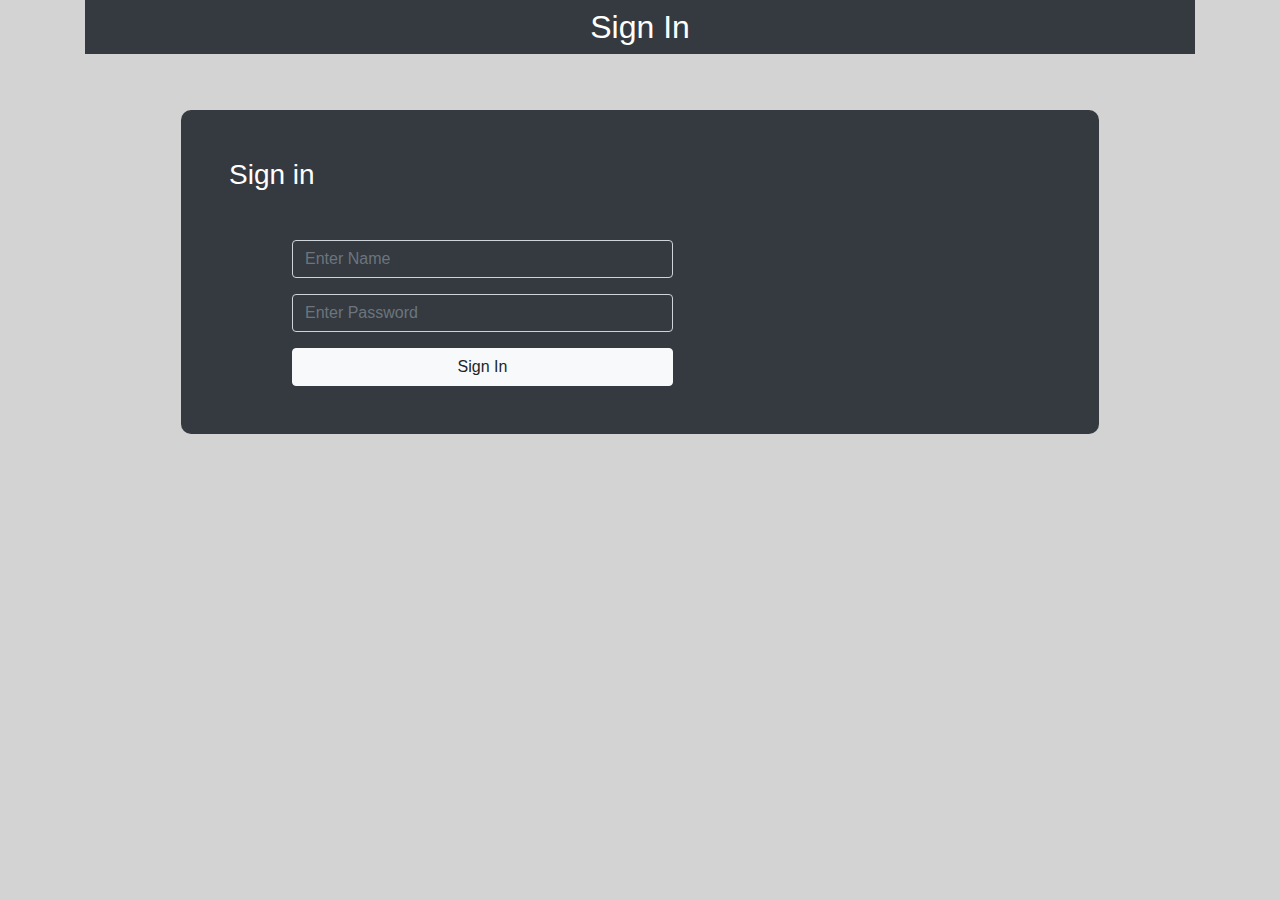
<file: index.html>
<!DOCTYPE html>
<html>
<head>
	<title>sign in</title>
	<meta name="viewport" content="width=device-width, initial-scale=1">
		<link rel="stylesheet" href="https://maxcdn.bootstrapcdn.com/bootstrap/4.0.0/css/bootstrap.min.css" integrity="sha384-Gn5384xqQ1aoWXA+058RXPxPg6fy4IWvTNh0E263XmFcJlSAwiGgFAW/dAiS6JXm" crossorigin="anonymous">
		<link rel="stylesheet" type="text/css" href="style1.css">
</head>
<body>
<div class="container">
	<h2 class="text-center bg-dark py-2 text-white">Sign In</h2>
	<div class="row">
		<div class="col py-5 mx-5">
			<div class="form-group bg-dark py-5 mx-5">
				<h3 class="text-white mb-5 pl-5">Sign in</h3>
				<div class="form-group row mx-5">
					<div class="col-md-6 mx-5">
						<input type="text" class="form-control bg-dark" name="" placeholder="Enter Name">
	        		</div>
	        	</div>

			<div class="form-group row mx-5">
					<div class="col-md-6 mx-5">
						<input type="password" class="form-control bg-dark" name="" placeholder="Enter Password">
					</div>
			</div>

            <div class="row mx-5">
            	<div class="col-md-6 mx-5">
            		<a href="tbl.html" class="btn btn-light btn-block">Sign In</a>

            	</div>
            	
            </div>
			  
		</div>
		
	</div>
</div>

</body>
</html>
</file>
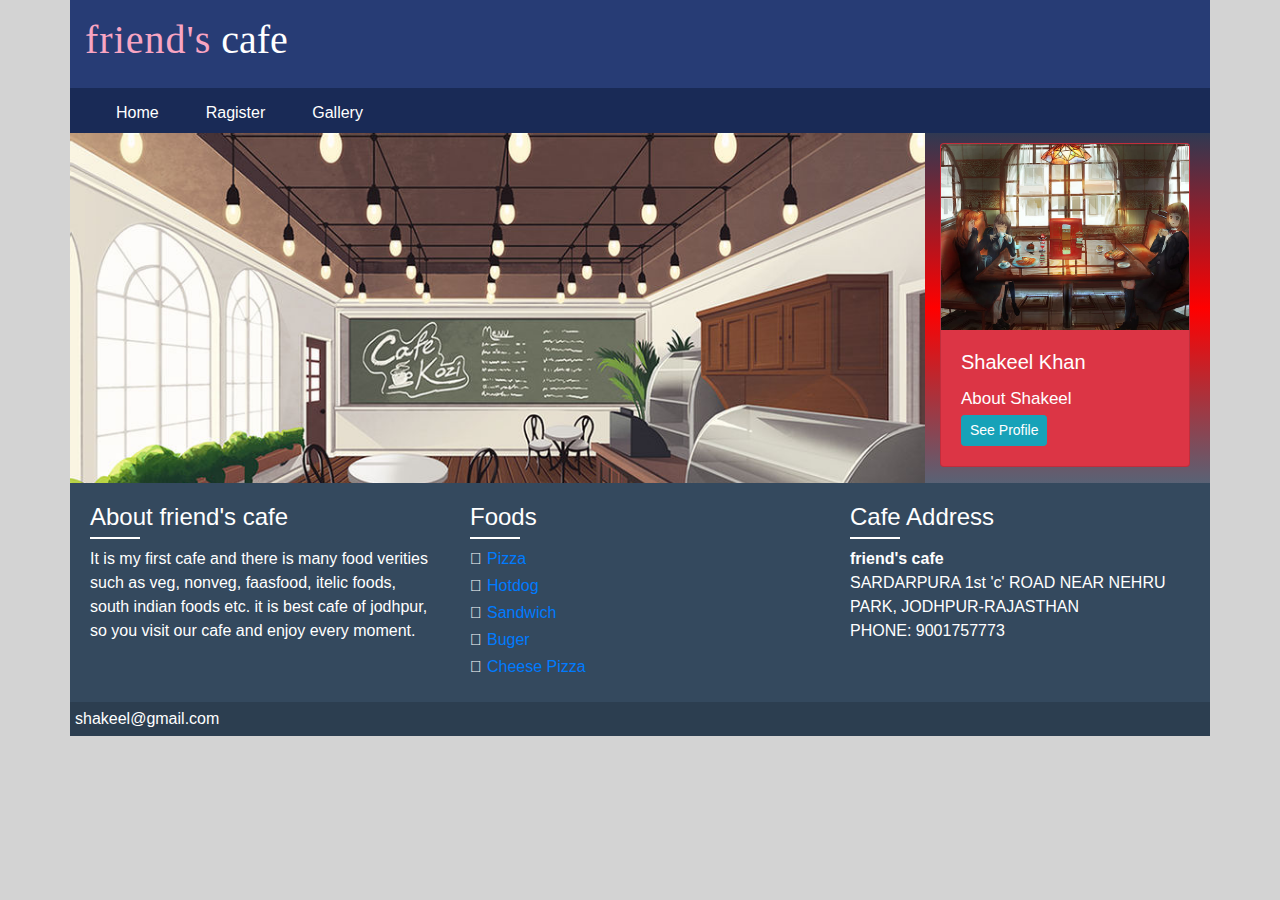
<file: boot.html>
<!DOCTYPE html>
	<html>
	<head>
		<title>bootstrap</title>
		<meta name="viewport" content="width=device-width, initial-scale=1">
		<link rel="stylesheet" href="https://maxcdn.bootstrapcdn.com/bootstrap/4.0.0/css/bootstrap.min.css" integrity="sha384-Gn5384xqQ1aoWXA+058RXPxPg6fy4IWvTNh0E263XmFcJlSAwiGgFAW/dAiS6JXm" crossorigin="anonymous">
		<link rel="stylesheet" type="text/css" href="style1.css">
	</head>
	<body>
	<div class="container">

		<div class="row">
			<div class="col-md-12 py-3" id="head">
				<h1><span>friend's</span>    cafe</h1>
			</div>
		</div>

		<div class="row">
			<div class="col-md-12 " id="nev">
				<ul class="nav">
					<li class="nav-item"><a class="nav-link" href="myhome.html">Home</a></li>
					<li class="nav-item"><a class="nav-link" href="Ragister.html">Ragister</a></li>
					<li class="nav-item"><a class="nav-link" href="gallery.html">Gallery</a></li>
				</ul>
			</div>
		</div>

		<div class="row">
			<div class="col-md-9" id="menue">
		

			</div>

			<div class="col-md-3" id="sid">
				<div class="card bg-danger text-white" style="width: 250px">
					<img src="img/shakeel.jpg" class="card-img-top " style="width: 100% height:30px;" alt="card image">
					<div class="card-body">
						<h5 class="card-title">Shakeel Khan</h5>
						<p class="card-text">About Shakeel</p>
						<a href="seeprofile" class="btn btn-info btn-sm">See Profile</a>
					</div>
				</div>
			</div>
		</div>

	   <div class="row">
	   	<div class="col-md-4" id="footer-sidbar">
	   		<div class="footer-widget">
	   			<h4>About friend's cafe</h4>
	   			<p>	It is my first cafe and there is many food verities
		such as veg, nonveg, faasfood, itelic foods, south indian foods etc.
		it is best cafe of jodhpur, so you visit our cafe and enjoy every moment.
		 </p>
	   		</div>
	   	</div>
	   	  	<div class="col-md-4" id="footer-sidbar">
	   		<div class="footer-widget">
	   			<h4>Foods</h4>
	   			<ul class="foody">
	   			<li><a href="">Pizza</a></li>
	   			<li><a href="">Hotdog</a></li>
	   			<li><a href="">Sandwich</a></li>
	   			<li><a href="">Buger</a></li>
	   			<li><a href="">Cheese Pizza</a></li>
	   			</ul>
	   		</div>
	   	</div>

	   	<div class="col-md-4" id="footer-sidbar">
	   		<div class="footer-widget">
	   			<h4>Cafe Address</h4>
	   			<address>
	   				<b>friend's cafe</b><br>
	   				SARDARPURA 1st 'c' ROAD NEAR NEHRU PARK, JODHPUR-RAJASTHAN<br>
	   				PHONE: 9001757773
	   			</address>
	   		</div>
	   	</div>
	   </div>

		<div class="row">
			<div class="col-md-12" id="foot">
			shakeel@gmail.com
			</div>
		</div>

	</div>
	</body>
	</html>
</file>
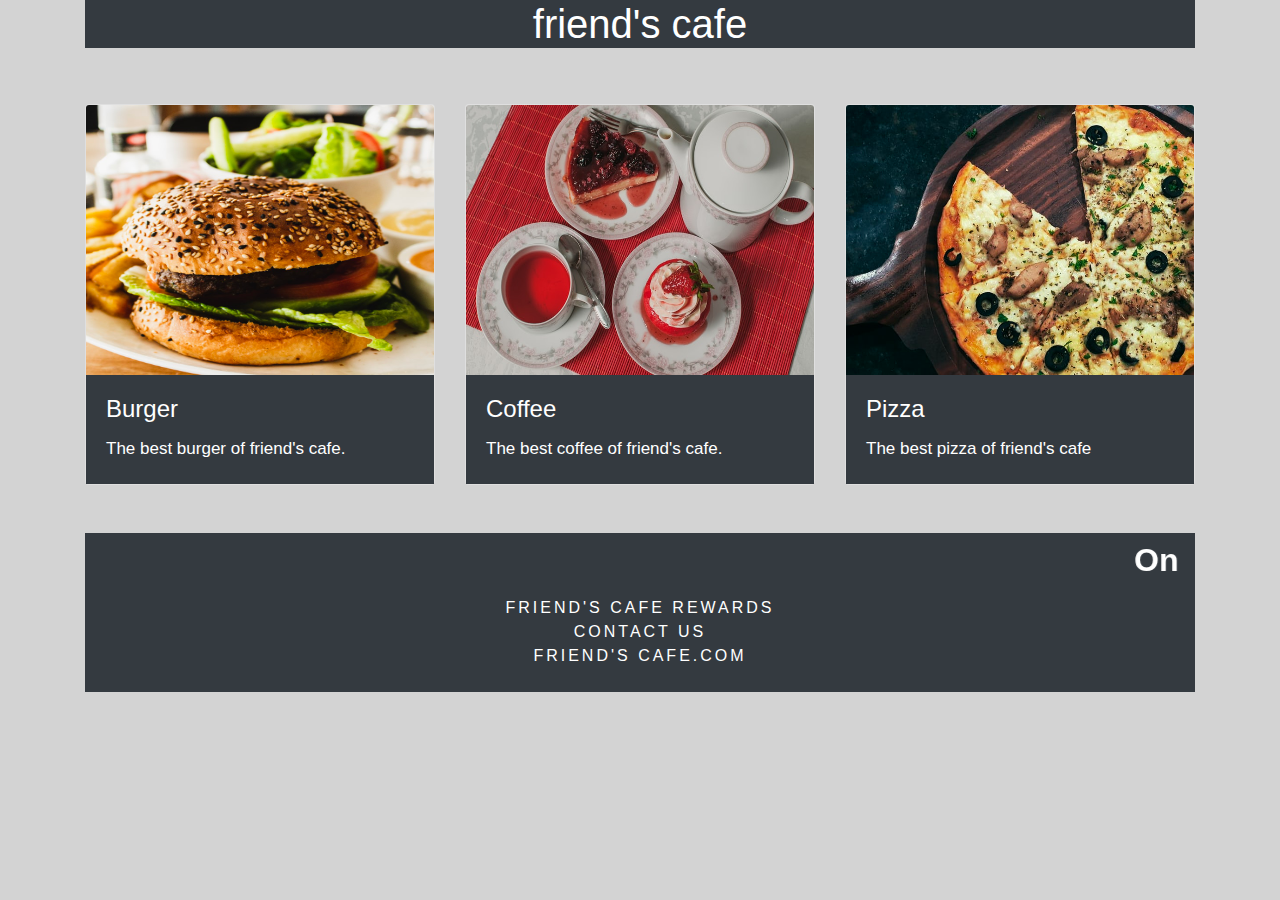
<file: gallery.html>
<!DOCTYPE html>
<html>
<head>
	<title>Gallery</title>
	<meta name="viewport" content="width=device-width, initial-scale=1">
		<link rel="stylesheet" href="https://maxcdn.bootstrapcdn.com/bootstrap/4.0.0/css/bootstrap.min.css" integrity="sha384-Gn5384xqQ1aoWXA+058RXPxPg6fy4IWvTNh0E263XmFcJlSAwiGgFAW/dAiS6JXm" crossorigin="anonymous">
		<link rel="stylesheet" type="text/css" href="style1.css">
</head>
<body>
<div class="container">
	<h1 class="text-center text-white bg-dark">friend's cafe</h1>
	<div class="row py-5">
		<div class="col-md-4">
		<div class="card">
			<img src="img/burger.jpeg" class="card-img-top" width="100px" height="270px">
			<div class="card-body bg-dark text-white">
				<h4 class="card-title">Burger</h4>
				<p class="cadr-text">
				    The best burger of friend's cafe.
				</p>
			</div>
		</div>
		</div>

		<div class="col-md-4 ">
		<div class="card">
			<img src="img/1ns.jpeg" class="card-img-top" width="100px" height="270px">
			<div class="card-body bg-dark text-white">
				<h4 class="card-title ">Coffee</h4>
				<p class="cadr-text">
                 The best coffee of friend's cafe.
				    
				</p>
			</div>
		</div>
		</div>
        
        <div class="col-md-4 ">
		<div class="card">
			<img src="img/pizza.jpeg" class="card-img-top" width="100px" height="270px">
			<div class="card-body bg-dark text-white">
				<h4 class="card-title">Pizza</h4>
				<p class="cadr-text">
					The best pizza of friend's cafe
				</p>
			</div>
		</div>
		</div>

	</div>


        <div class="container">
        	<div class="row ">
		<div class="col-md-12 text-white text-center bg-dark py-2">
			<h2><b><marquee>Online Delivery</marquee></b></h2>
			<p id="p">FRIEND'S CAFE REWARDS<br>
				  CONTACT US<br>
			   FRIEND'S CAFE.COM 
			</p>
		</div>
		</div>
		</div>
</div>

</body>
</html>
</file>
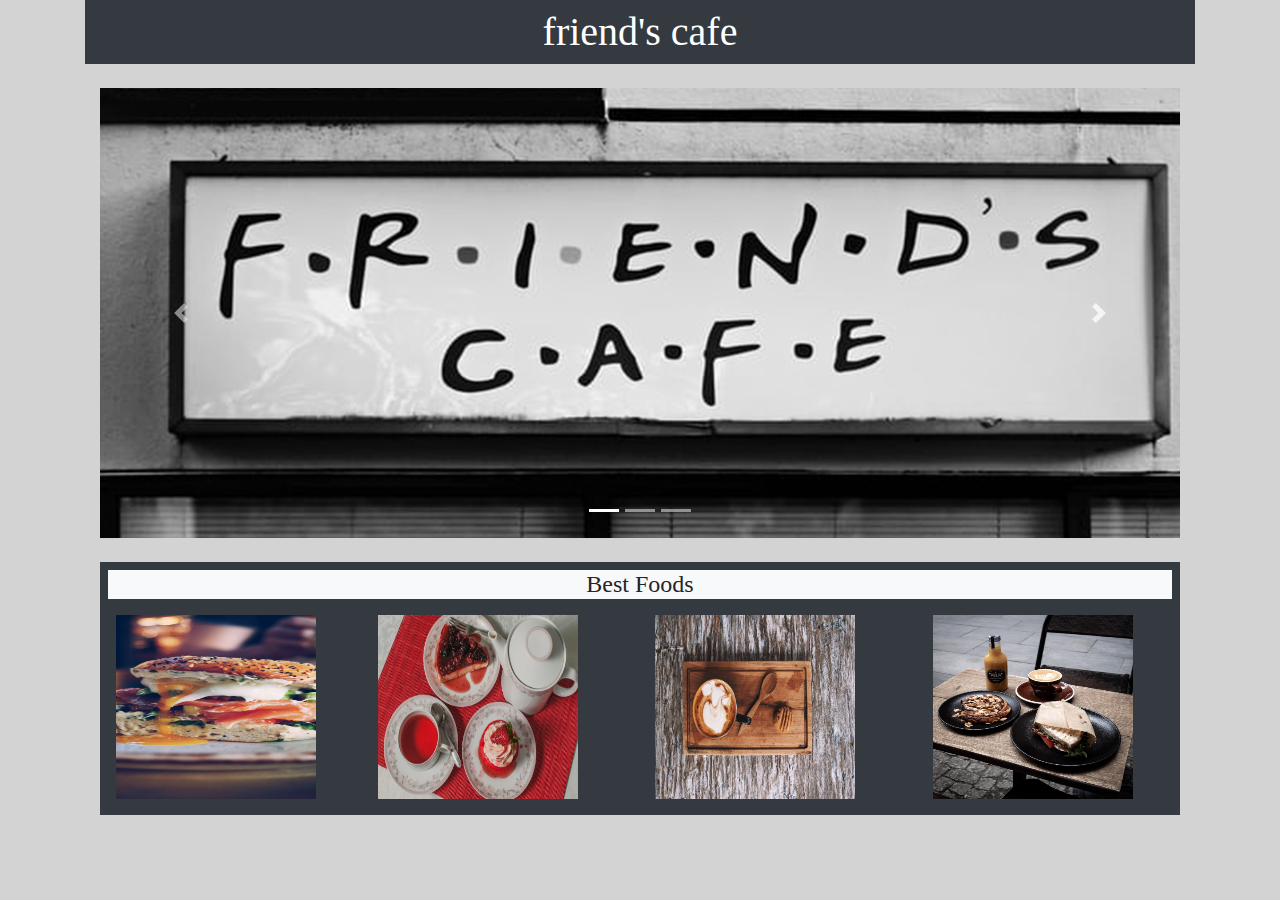
<file: myhome.html>
<!DOCTYPE html>
<html>
<head>
	<title>Home</title>
	<meta name="viewport" content="width=device-width, initial-scale=1">
		<link rel="stylesheet" href="https://maxcdn.bootstrapcdn.com/bootstrap/4.0.0/css/bootstrap.min.css" integrity="sha384-Gn5384xqQ1aoWXA+058RXPxPg6fy4IWvTNh0E263XmFcJlSAwiGgFAW/dAiS6JXm" crossorigin="anonymous">
		<link rel="stylesheet" type="text/css" href="style1.css">
</head>
<body>
	<div class="container">
		<h1 class="f1 text-white bg-dark text-center py-2">friend's cafe</h1>
		<div class="col-md py-3">
<div id="demo" class="carousel slide" data-ride="carousel">
	<!-- Indicators -->
	<ul class="carousel-indicators">
       <li data-target="#demo" data-slide-to="0" class="active"></li>		
       <li data-target="#demo" data-slide-to="1" ></li>
		<li data-target="#demo" data-slide-to="2" ></li>
	</ul>
	<!-- The slideshow-->
	<div class="carousel-inner">
		<div class="carousel-item active">
			<img src="img/s4.jpg"  alt="">
		</div>

		<div class="carousel-item ">
			<img src="img/s2.jpg" alt="">
		</div>

		<div class="carousel-item ">
			<img src="img/s3.jpg" alt="">
		</div>
	</div>
	<!-- Left And Right Controls-->
	<a href="#demo" class="carousel-control-prev" data-slide="prev">
		<span class="carousel-control-prev-icon"></span>
	</a>
	<a href="#demo" class="carousel-control-next" data-slide="next">
		<span class="carousel-control-next-icon"></span>
	</a>
	<a href="#demo" class="carousel-control-next" data-slide="next">
		<span class="carousel-control-next-icon"></span>
	</a>
</div>


<div class=" bg-dark mt-4 py-2 ">
	<h4 class="f1 text-center bg-light mx-2">Best Foods</h4>
<div class="row">
	<div class="col-md-3">
		<img src="img/ns4.jpeg" width="200" height="200" class=" py-2 ml-3">

	</div>

	<div class="col-md-3">
		<img src="img/1ns.jpeg" width="200" height="200" class=" py-2 ml-0">
	</div>

	<div class="col-md-3">
		<img src="img/2ns.jpeg" width="200" height="200" class=" py-2 ml-0">
	</div>

	<div class="col-md-3">
		<img src="img/ns5.jpeg" width="200" height="200" class=" py-2 ml-0">
	</div>
</div>
</div>

</div>
</div>
</body>
</html>
</file>
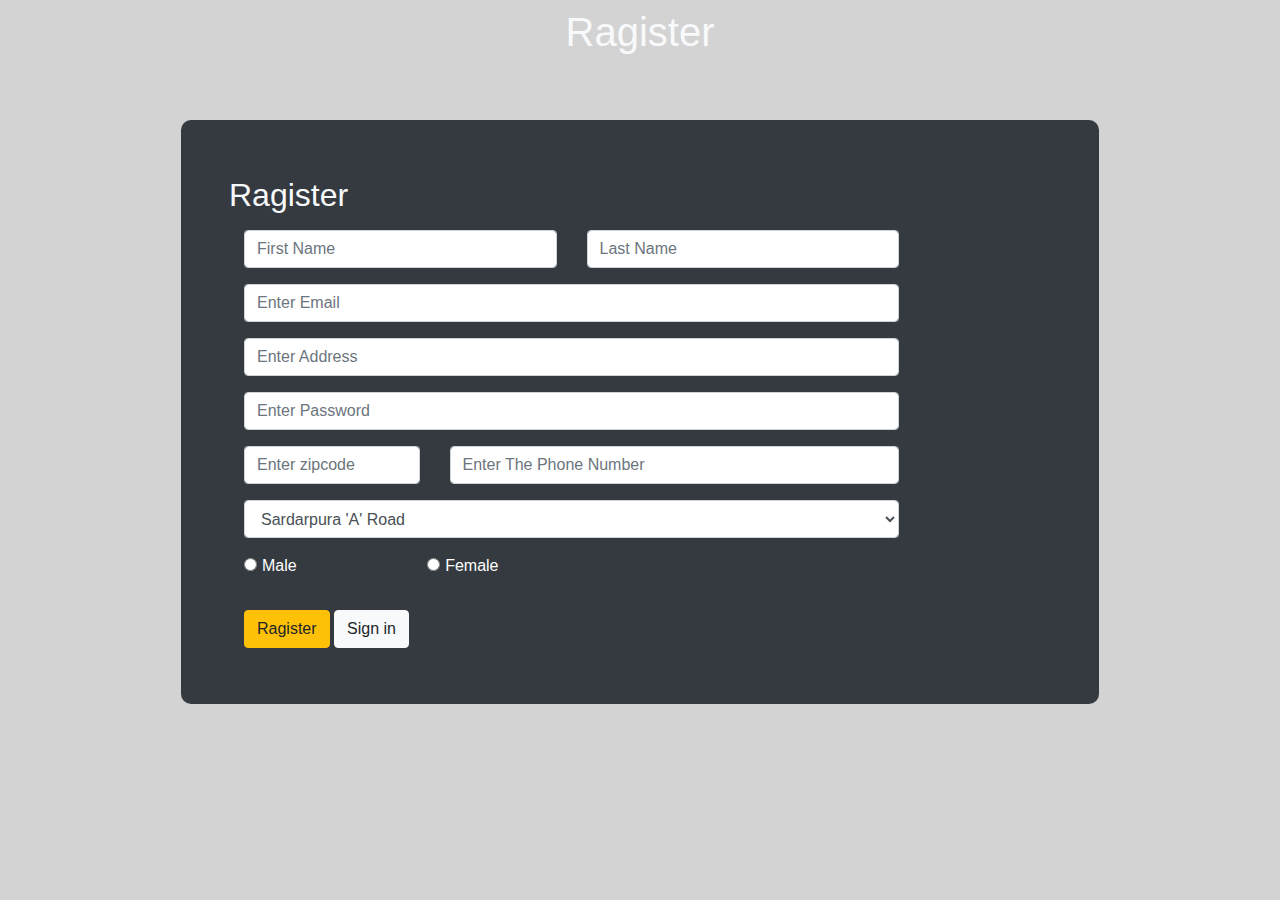
<file: Ragister.html>
<!DOCTYPE html>
<html>
<head>
	<title>Ragiser</title>
	<meta name="viewport" content="width=device-width, initial-scale=1">
		<link rel="stylesheet" href="https://maxcdn.bootstrapcdn.com/bootstrap/4.0.0/css/bootstrap.min.css" integrity="sha384-Gn5384xqQ1aoWXA+058RXPxPg6fy4IWvTNh0E263XmFcJlSAwiGgFAW/dAiS6JXm" crossorigin="anonymous">
		<link rel="stylesheet" type="text/css" href="style1.css">
</head>
<body>
<div class="container">
	<h1 class="text-light mx-5 text-center  py-2">Ragister</h1>

	<div class="row">
		<div class="col mx-5 py-5">
			<form class="form-group bg-dark text-white mx-5 py-5">
			
				<h2 class="text-light mx-5 py-2  ">Ragister</h2>
				<div class="form-group row mx-5 ">

					<div class="col-sm-5 ">
						<input type="text" class="form-control " placeholder="First Name">
					</div> 
					<div class="col-sm-5">
						<input type="text" class="form-control " placeholder="Last Name">
					</div>
				</div>
              
               <div class="form-group row mx-5 ">
               	<div class="col-sm-10">
               		<input type="email" class="form-control	" placeholder="Enter Email">
               	</div>
               </div>

                 <div class="form-group row mx-5 ">
               	<div class="col-sm-10">
               		<input type="address" class="form-control " placeholder="Enter Address" name="address">
               	</div>
               </div>

				<div class="form-group row mx-5 ">
					
					<div class="col-sm-10">
						<input type="Password" class="form-control " placeholder="Enter Password">
					</div> 
				</div>

                   <div class="form-group row mx-5 ">
                   	 <div class="col-sm-3">
						<input type="zipcode" class="form-control" placeholder="Enter zipcode">
					</div> 
                   <div class="col-sm-7">
						<input type="phoneno." class="form-control" placeholder="Enter The Phone Number" name="phon" id="phone">
					</div> 
					  
				</div>

                   
			     <div class="form-group row mx-5 ">
			     	<div class="col-sm-10">
						<select class="form-control"  name="sellist">
							<option>Sardarpura  'A' Road</option>
							<option>Sardarpura  'B' Road</option>
							<option>Sardarpura  'C' Road</option>
							<option>Sardarpura  'D' Road</option>
						</select>
					</div>
			     </div>

               
				<div class="form-group  mx-5 form-check-inline">
					<div class="col-sm-12">
						<label class="form-check-lebel" for="male">
						<input type="radio" name="gender" class="form-check-input" id="male" >Male
                         </label>
					</div>
				</div>

					<div class="form-group row mx-5 form-check-inline">
					<div class="col-sm-12">
						<label class="form-check-lebel" for="female">
						<input type="radio" name="gender" class="form-check-input" id="female" >Female
                         </label>
					</div>
				</div>

				<div class="row mx-5 py-2">
					<div class="col">
						<button type="submit" class="btn btn-warning">Ragister</button>
						<a href="index.html"class="btn btn-light">Sign in</a>
					</div>
				</div>

			</form>
		</div>
	</div>
</div>
</body>
</html>
</file>
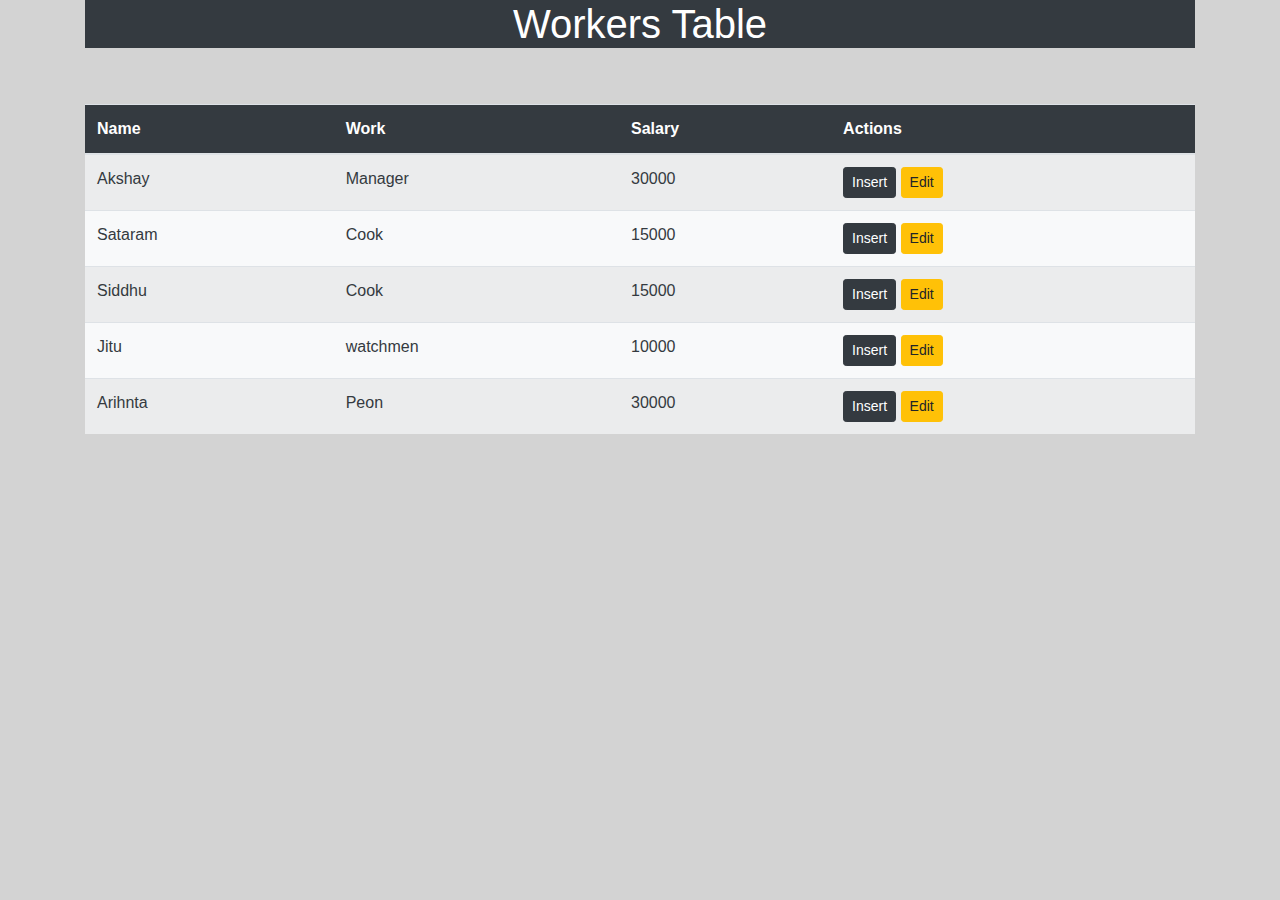
<file: tbl.html>
<!DOCTYPE html>
<html>
<head>
	<title>Table</title>
	<meta name="viewport" content="width=device-width, initial-scale=1">
		<link rel="stylesheet" href="https://maxcdn.bootstrapcdn.com/bootstrap/4.0.0/css/bootstrap.min.css" integrity="sha384-Gn5384xqQ1aoWXA+058RXPxPg6fy4IWvTNh0E263XmFcJlSAwiGgFAW/dAiS6JXm" crossorigin="anonymous">
		<link rel="stylesheet" type="text/css" href="style1.css">
</head>
<body>
<div class="container">
	<h1 class="text-white text-center bg-dark">Workers Table</h1>
	<div class="row">
		<div class="col-sm-12 py-5">
			<div class="table-responsive">
			<table class="table bg-light table-striped text-dark">
				<thead class="bg-dark text-white">
					<tr>
						<th>Name</th>
						<th>Work</th>
						<th>Salary</th>
						<th>Actions</th>
					</tr>
				</thead>
				<tbody>
					<tr>
						<td>Akshay</td>
						<td>Manager</td>
						<td>30000</td>
						<td><a href="#" class="btn btn-dark btn-sm">Insert</a>
						 <a href="#"class="btn btn-warning btn-sm">Edit</a></td>
					</tr>
					<tr>
						<td>Sataram</td>
						<td>Cook</td>
						<td>15000</td>
						<td><a href="#" class="btn btn-dark btn-sm">Insert</a>
							<a href="#" class="btn btn-warning btn-sm">Edit</a></td>

					</tr>
					<tr>
						<td>Siddhu</td>
						<td>Cook</td>
						<td>15000</td>
						<td><a href="#" class="btn btn-dark btn-sm">Insert</a>
							<a href="#" class="btn btn-warning btn-sm">Edit</a></td>

					</tr>
					<tr>
						<td>Jitu</td>
						<td>watchmen</td>
						<td>10000</td>
						<td><a href="#" class="btn btn-dark btn-sm">Insert</a>
						 <a href="#" class="btn btn-warning btn-sm">Edit</a></td>

					</tr>
					<tr>
						<td>Arihnta</td>
						<td>Peon</td>
						<td>30000</td>
						<td><a href="#" class="btn btn-dark btn-sm">Insert</a>
						 <a href="#" class="btn btn-warning btn-sm">Edit</a></td>

					</tr>
				</tbody>
				</table>
			</div>
		</div>
		</div>
	</div>
</div>
</body>
</html>
</file>
<file: style1.css>
body
{
  background-color: lightgray;
}

.container
{
	border: 0px solid red;
}
.row
{
  border: 0px solid black;	
}
.col-1,.col-2,.col-3,.col-4,.col-5,.col-6,.col-7,.col-8,.col-9,.col-10,.col-11,.col-12
{
	border: 0px solid green;	
}

#head
{
	color: white;
	font-family: cursive;
background-color:#273c75;
}

#nev
{
 background-color: #192a56;	
}


#nev ul li
{
 display: inline-block;
 list-style: none;
 padding-left: 15px;
padding-top: 5px;
font-family:;
}

#nev li a
{
  color: white;
}


#menue
{
	background-color:;
	background-image:url(img/king.jpg); 
	width: 445px;
	height: 350px;
	background-size:cover; 

}

#sid
{    
	color: black;
	 background:linear-gradient(#303952,red,#596275);
	 padding-top: 10px;
}

#foot
{
	color:white;
	 background-color: #2c3e50;
	 padding: 5px;
     
}

.card p
{
	margin-bottom: 3px;
	font-size: 17px;
	font-style: initial;
}

#footer-sidbar
{
	color: white;
	background-color: #34495e;
	padding: 20px 20px;
}

.footer-widget h4:after{
	content: "";
	background-color: white;
	display: block;
	width: 50px;
	height: 2px;
	margin: 5px 0;
}

.foody
{
	list-style: none;
	padding: 0;
	margin: 0;
}

.foody li
{
	margin-bottom:3PX;
}

.foody li:before
{
	content: "\f101";
	padding-right:  5px;
}

.form-group
{
	border-radius: 10px;
}

.row span
{
	color: #f8a5c2;
    word-spacing:20px;
	letter-spacing: 1px;
}
.f1
{
	font-family: cursive;
}

#p
{
	
   letter-spacing: 3px;
   font-size: 16px;
}
</file>
